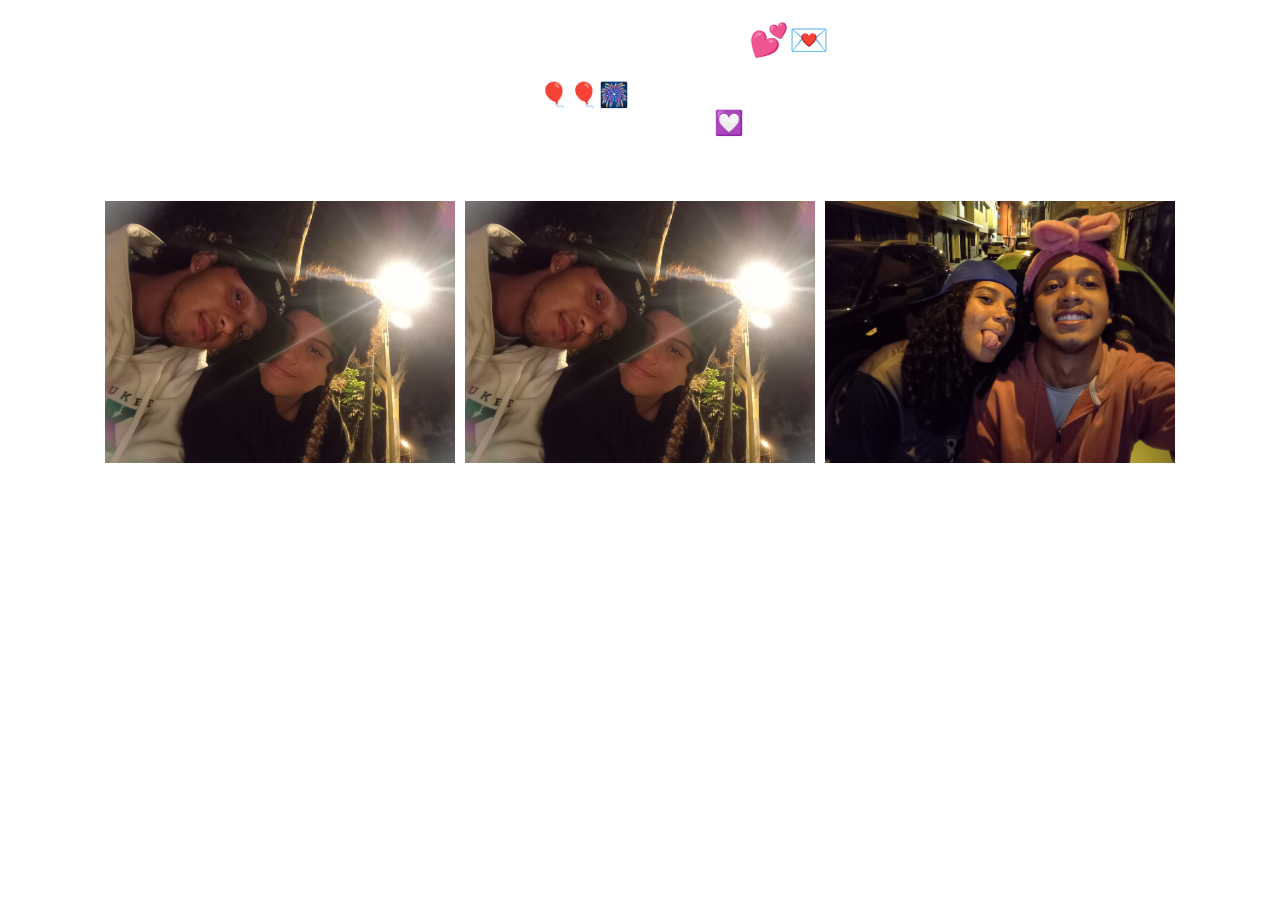
<file: inex.html>
<!DOCTYPE html>
<html lang="en">
<head>
    <meta charset="UTF-8">
    <meta name="viewport" content="width=device-width, initial-scale=1.0">
    <title>Document</title>
    <link rel="stylesheet" href="style.css">

</head>
<body>
    <h1>PARA CAMI  BELLA💕💌 </h1>
    <h2>Espero que hayas disfrutado mucho tu cumpleamos🎈🎈🎆. Se que lo estabas espero con muchas ganas  y me alegra que lo hayas disfrutado.💟  </h2>

    <div class="contenedor-fotos">
        <div class="recuadro-foto">
            <img src="print1.jpg" alt="Foto 1">
        </div>
        <div class="recuadro-foto">
            <img src="print1.jpg" alt="Foto 2">
        </div>
        <div class="recuadro-foto">
            <img src="pritn3.jpg" alt="Foto 3">
        </div>
    </div>
</body>
</html>
</file>
<file: style.css>
body{
    background-image: url(https://images.unsplash.com/photo-1638109279151-b8b0004a3a94?q=80&w=1470&auto=format&fit=crop&ixlib=rb-4.1.0&ixid=M3wxMjA3fDB8MHxwaG90by1wYWdlfHx8fGVufDB8fHx8fA%3D%3D)
}

h1{


    color: rgb(255, 255, 255);
    font-size: 2em;
    text-align: center;
}
h2{
    color: rgb(255, 255, 255);
    font-size: 1.5em;
    text-align: center;
}

.contenedor-fotos {
    display: flex;
    justify-content: center;
    flex-wrap: wrap;
    gap: 10px;
    margin-top: 20px;
}

.recuadro-foto {
    /* border: 2px solid rgb(255, 255, 255); */
    /* border-radius: 8px; */
    overflow: hidden;
    width: 350px;
    height: 350px;
    display: flex;
    align-items: center;
    justify-content: center;
    /* box-shadow: 0 4px 16px rgba(0,0,0,0.2); */
}

.recuadro-foto img {
    max-width: 100%;
    max-height: 100%;
    object-fit: cover;
}
</file>
